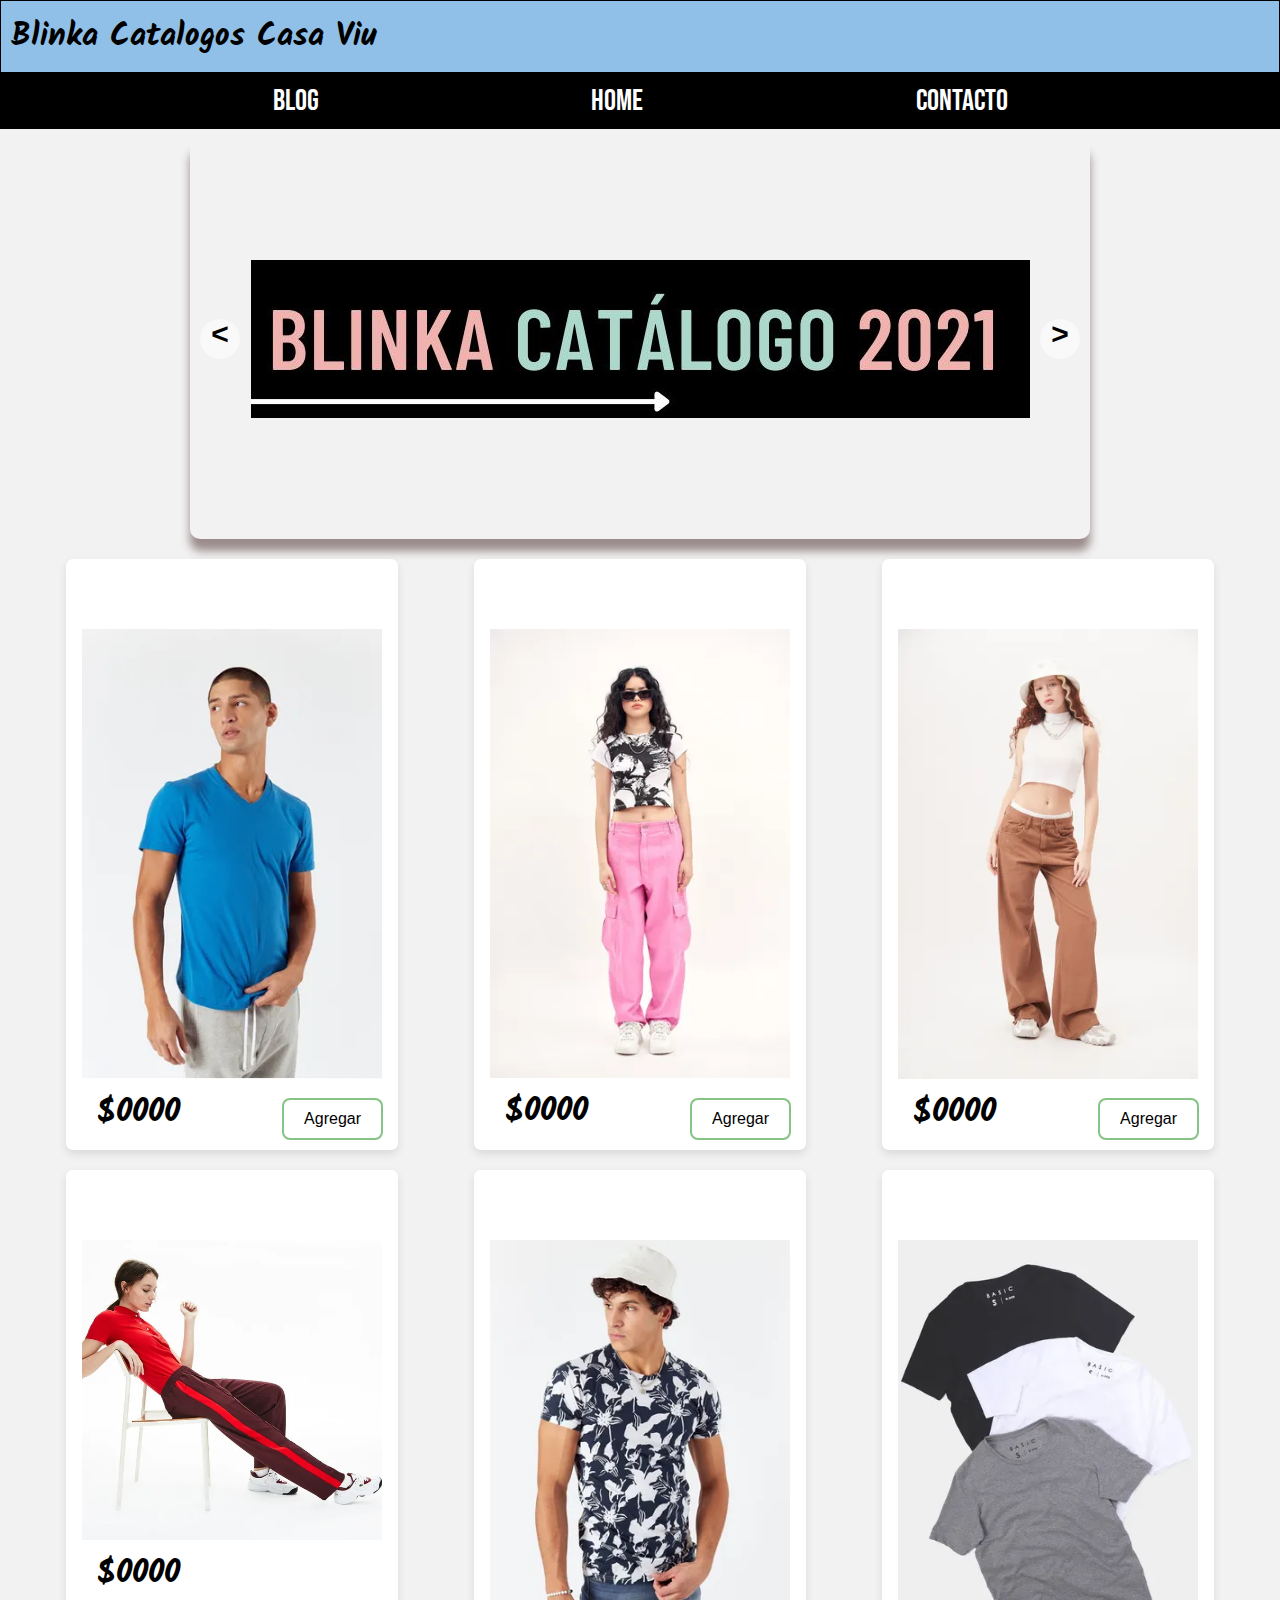
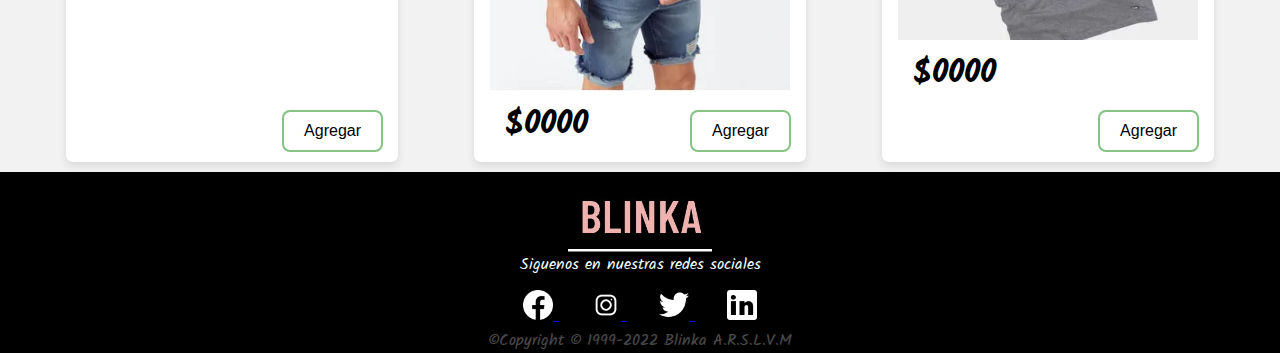
<file: Integrador/html/index.html>
<!DOCTYPE html>
<html lang="es">

<head>
  <meta charset="UTF-8">
  <meta http-equiv="X-UA-Compatible" content="IE=edge">
  <meta name="viewport" content="width=device-width, initial-scale=1.0">
  <title>Blinka</title>
  <link rel="stylesheet" href="../css/style.css">
  <link href="https://fonts.googleapis.com/css2?family=Kalam&family=Nerko+One&display=swap" rel="stylesheet">
</head>

<body>
  <header>
    <div class="pag-nav">
      <h1>Blinka Catalogos Casa Viu</h1>
    </div>

    <nav>
      <ul>
        <li><a href="blog.html" class="a-nav">BLOG</a></li>
        <li><a href="index.html" class="a-nav">HOME</a></li>
        <li><a href="contacto.html" class="a-nav">CONTACTO</a></li>
      </ul>
    </nav>
  </header>
    <!-- Galeria  -->

      <div class="contenedor-slider">
          <div class="slider" id="slider">
  
              <div class="slider_seccion">
                  <img src="../img/galeria-img/galeria_img1.jpg" alt="" class="slider_img">
              </div>
              <div class="slider_seccion">
                  <img src="../img/galeria-img/galeria_img2.jpg" alt="" class="slider_img">
              </div>
              <div class="slider_seccion">
                  <img src="../img/galeria-img/galeria_img3.jpg" alt="" class="slider_img">
              </div>
              <div class="slider_seccion">
                  <img src="../img/galeria-img/galeria_img4.jpg" alt="" class="slider_img">
              </div>
  
          </div>
  
          <div class="slider_btn slider_btn-der" id="btn-der">&#62;</div>
          
          <div class="slider_btn slider_btn-izq" id="btn-izq">&#60;</div>
      </div>
      <script src="../js/script.js"></script>
 
   
    <div class="pag-contenedor">
      <div class="producto-contenedor">
        <h2>nombre del producto</h2>
        <img src="../img/product-1.png">
        <h1>$0000</h1>
        <button class="boton-agregar">Agregar</button>
      </div>

      <div class="producto-contenedor">
        <h2>nombre del producto</h2>
        <img src="../img/product-2.png">
        <h1>$0000</h1>
        <button class="boton-agregar">Agregar</button>
      </div>

      <div class="producto-contenedor">
        <h2>nombre del producto</h2>
        <img src="../img/product-3.png">
        <h1>$0000</h1>
        <button class="boton-agregar">Agregar</button>
      </div>

      <div class="producto-contenedor">
        <h2>nombre del producto</h2>
        <img src="../img/product-4.png">
        <h1>$0000</h1>
        <button class="boton-agregar">Agregar</button>
      </div>

      <div class="producto-contenedor">
        <h2>nombre del producto</h2>
        <img src="../img/product-5.png">
        <h1>$0000</h1>
        <button class="boton-agregar">Agregar</button>
      </div>

      <div class="producto-contenedor">
        <h2>nombre del producto</h2>
        <img src="../img/product-6.png">
        <h1>$0000</h1>
        <button class="boton-agregar">Agregar</button>
      </div>
    </div>

    <footer>
      <div class="footer_pie-de-pagina">
        <img src="../img/logo-blinka.jpg" alt="logo de pie de pagina" class="logo">
        <p>Siguenos en nuestras redes sociales</p>
        <div class="contenedor-iconos">
          <a href="https://www.facebook.com/" class="icono-social" target="_blank">
            <img src="../img/FacebookBlanco.png" alt="icono facebook">
          </a>
          <a href="https://www.instagram.com/" class="icono-social" target="_blank">
            <img src="../img/InstagramBlanco.png" alt="icono instagram">
          </a>
          <a href="https://twitter.com/?lang=es" class="icono-social" target="_blank">
            <img src="../img/TwitterBlanco.png" alt="icono twitter" >
          </a>
          <a href="https://ar.linkedin.com/" class="icono-social" target="_blank">
            <img src="../img/LinkedinBlanco.png" alt="icono Linkedin">
          </a>
        </div>
  
        <span class="copyright">
          &copy;Copyright © 1999-2022 Blinka A.R.S.L.V.M
        </span>
      </div>
    
</body>

</html>
</file>
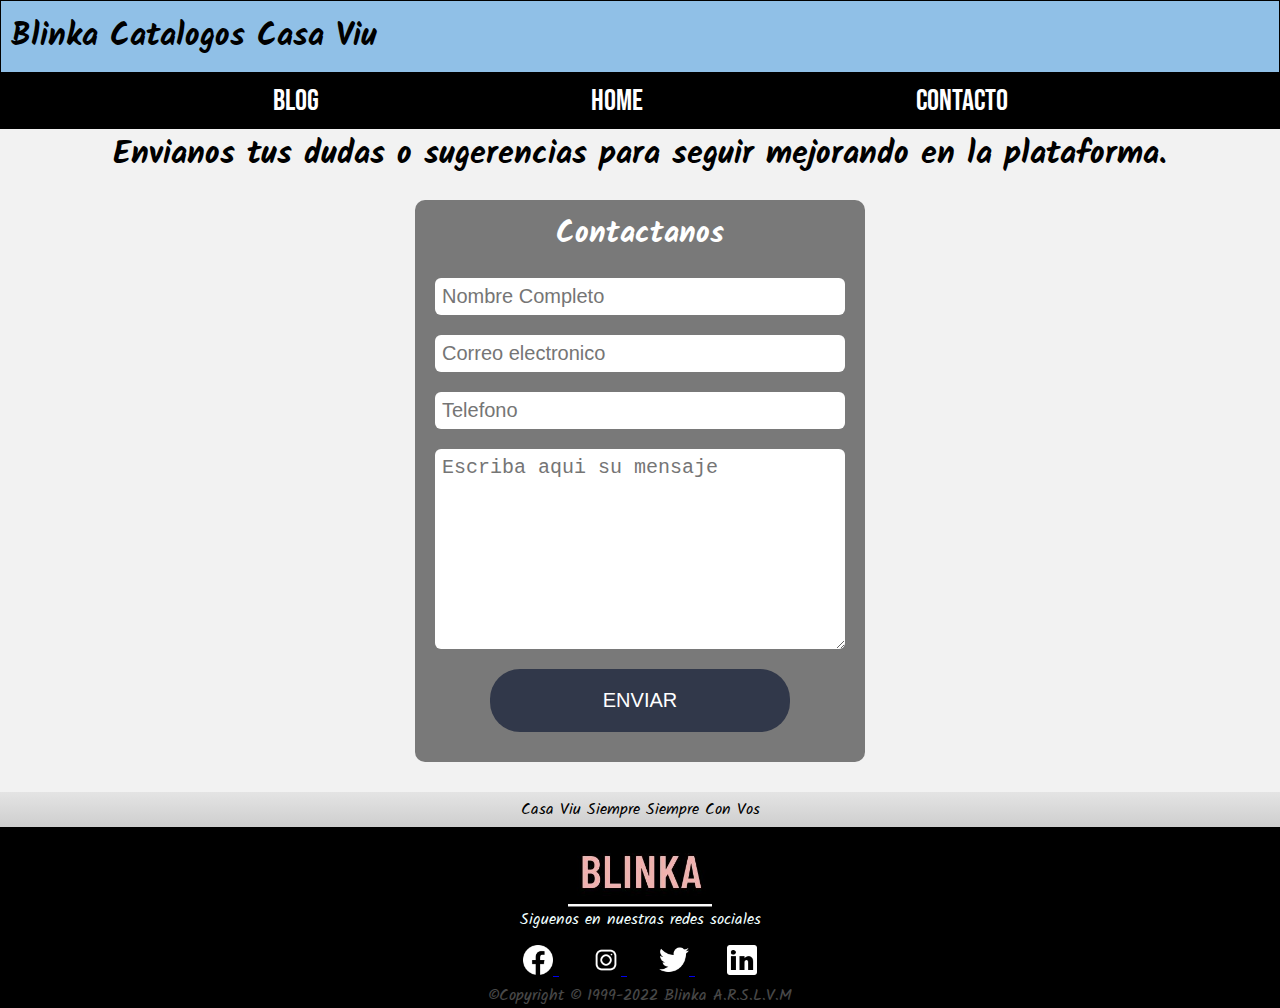
<file: Integrador/html/contacto.html>
<!DOCTYPE html>
<html lang="es">

<head>
  <meta charset="UTF-8">
  <meta http-equiv="X-UA-Compatible" content="IE=edge">
  <meta name="viewport" content="width=device-width, initial-scale=1.0">
  <title>Blinka CONTACTO</title>
  <link rel="stylesheet" href="../css/style.css">
  <link href="https://fonts.googleapis.com/css2?family=Kalam&family=Nerko+One&display=swap" rel="stylesheet">
  <script src="../js/script.js"></script>
</head>

<body>
  <header>
    <div class="pag-nav">
      <h1>Blinka Catalogos Casa Viu</h1>
    </div>

    <nav>
      <ul>
        <li><a href="blog.html" class="a-nav">BLOG</a></li>
        <li><a href="index.html" class="a-nav">HOME</a></li>
        <li><a href="contacto.html" class="a-nav">CONTACTO</a></li>
      </ul>
    </nav>
  </header>

  <main>
    <h1>Envianos tus dudas o sugerencias para seguir mejorando en la plataforma.</h1>

    <form action="#">
      <h2>Contactanos</h2>
      <input type="text" id="nombre" name="nombre" placeholder="Nombre Completo" required>
      <input type="email" id="correo" name="correo" placeholder="Correo electronico" required>
      <input type="number" id="telefono" name="telefono" placeholder="Telefono" required>
      <textarea name="comentario" id="comentario" placeholder="Escriba aqui su mensaje" required></textarea>
      <input type="button" value="ENVIAR" id="boton" onclick="return confirmarEnvio()">
    </form>

  </main>


  <footer>
    <div class="footer_linea">
      Casa Viu Siempre Siempre Con Vos
    </div>

    <div class="footer_pie-de-pagina">
      <img src="../img/logo-blinka.jpg" alt="logo de pie de pagina" class="logo">
      <p>Siguenos en nuestras redes sociales</p>
      <div class="contenedor-iconos">
        <a href="https://www.facebook.com/" class="icono-social" target="_blank">
          <img src="../img/FacebookBlanco.png" alt="icono facebook">
        </a>
        <a href="https://www.instagram.com/" class="icono-social" target="_blank">
          <img src="../img/InstagramBlanco.png" alt="icono instagram">
        </a>
        <a href="https://twitter.com/?lang=es" class="icono-social" target="_blank">
          <img src="../img/TwitterBlanco.png" alt="icono twitter">
        </a>
        <a href="https://ar.linkedin.com/" class="icono-social" target="_blank">
          <img src="../img/LinkedinBlanco.png" alt="icono Linkedin">
        </a>
      </div>

      <span class="copyright">
        &copy;Copyright © 1999-2022 Blinka A.R.S.L.V.M
      </span>
    </div>
  </footer>
</body>

</html>
</file>
<file: Integrador/css/style.css>
@import url('https://fonts.googleapis.com/css2?family=Bebas+Neue&family=Kalam&family=Nerko+One&display=swap');

* {
  box-sizing: border-box;
  margin: 0;
}

body {
  background-color: #f2f2f2;
  font-family: 'Kalam', cursive;
  display: flex;
  flex-direction: column;
  min-height: 100vh;
}

/* /////  MENU DE NAVEGACION /////// */
ul {
  display: flex;
  justify-content: space-evenly;
  list-style: none;
  background-color: black;
  padding: 10px 0;
}

.a-nav {
  text-decoration: none;
  color: white;
  font-family: 'Bebas Neue';
  font-size: 30px;
}

.a-nav:hover {
  background-color: rgba(255, 255, 255, 0.466);
  padding: 7px;
  border-radius: 10px;
  transition: 0.4s;
}

.a-nav:active {
  background-color: #fff;
  color: black;
}

.pag-nav {
  background-color: #90c0e7;
  border: 1px solid black;
}

.pag-nav h1 {
  margin: 10px;
}

/* /////  GALERIA  /////// */
.contenedor-slider {
  width: 90%;
  max-width: 900px;
  margin: 10px auto 10px auto;
  overflow: hidden;
  border-radius: 10px;
  box-shadow: 0 12px 10px #9b8b8b;
  position: relative;
}

.slider {
  display: flex;
  width: 400%;
  height: 400px;
  margin-left: -100%;
}

.slider_seccion {
  width: 100%;
}

.slider_img {
  display: block;
  width: 100%;
  height: 100%;
  object-fit: scale-down;
}

.slider_btn {
  width: 40px;
  height: 40px;
  background: rgba(255, 255, 255, 0.5);
  font-size: 30px;
  font-weight: bold;
  font-family: monospace;
  text-align: center;
  border-radius: 50%;
  cursor: pointer;
  position: absolute;
  top: 50%;
  transform: translateY(-50%);
}

.slider_btn:hover {
  background: rgb(182, 169, 169);
}

.slider_btn:active {
  background-color: rgb(158, 153, 133);
  color: rgb(201, 27, 27);
}

.slider_btn-izq {
  left: 10px;
}

.slider_btn-der {
  right: 10px;
}

/* ///////////////////////// */

/* CATALAGO DE PRODUCTOS */
.pag-contenedor {
  display: flex;
  flex-wrap: wrap;
  justify-content: space-evenly;
}

.producto-contenedor {
  border-radius: 7px;
  margin: 10px;
  padding: 2px 16px;
  position: relative;
  box-shadow: 0 4px 8px 0 rgba(0, 0, 0, 0.1);
  background-color: white;
}

.producto-contenedor:hover {
  box-shadow: 0 8px 16px 0 rgba(0, 0, 0, 0.2);
}

.producto-contenedor img {
  width: 300px;
}

.producto-contenedor h1 {
  margin-bottom: 10px;
  margin-left: 15px;
}

.boton-agregar {
  font-size: 16px;
  text-align: center;
  border-radius: 8px;
  padding: 10px 20px;
  background-color: white;
  border: 2px solid rgba(22, 143, 22, 0.527);
  transition-duration: 0.4s;
  position: absolute;
  right: 15px;
  bottom: 10px;
}

.boton-agregar:hover {
  background-color: rgba(22, 143, 22, 0.527);
  color: white;
}

main h1 {
  text-align: center;
}
/* ///////// FORMULARIO ///////////// */
form {
  width: 450px;
  margin: auto;
  background: rgba(0, 0, 0, 0.5);
  padding: 10px 20px;
  box-sizing: border-box;
  margin-top: 20px;
  margin-bottom: 30px;
  border-radius: 10px;
  display: flex;
  flex-direction: column;
  align-items: center;
}

h2 {
  color: #fff;
  text-align: center;
  font-size: 30px;
  margin-bottom: 20px;
}

input,
textarea {
  width: 100%;
  margin-bottom: 20px;
  padding: 7px;
  font-size: 20px;
  border: none;
  border-radius: 6px;
}

textarea {
  min-height: 200px;
  max-height: 200px;
  max-width: 100%;
  min-width: 100%;
}

input[type="button"] {
  width: 300px;
  border-radius: 30px;
}

#boton {
  background: #31384A;
  color: #fff;
  padding: 20px;
}

#boton:hover {
  cursor: pointer;
  background-color: #fff;
  color: #31384A;
  transition: 0.5s;
}

#boton:active {
  background-color: rgb(31, 29, 29);
  color: #dadce2;
  transition: 0.2s;
}

/* ///  PIE DE PAGINA // */
footer {
  margin-top: auto;
}

.footer_linea {
  border: none;
  background: linear-gradient(0deg, rgba(206, 206, 206, 1) 0%, rgba(228, 228, 228, 1) 100%);
  padding: 5px 0;
  color: black;
  text-align: center;
}

.footer_pie-de-pagina {
  display: flex;
  flex-direction: column;
  justify-content: center;
  align-items: center;
  background-color: rgb(0, 0, 0);
}

.logo {
  height: 80px;
}

.footer_pie-de-pagina p {
  color: azure;
}

.contenedor-iconos {
  margin-top: 1%;
}

.icono-social {
  height: 80px;
  width: 80px;
  border-radius: 50px;
  bottom: 1px solid white;
  background-position: center;
  background-size: 40%;
  background-repeat: no-repeat;
  margin: 1rem;
}

.icono-social img {
  height: 30px;
  width: 30px;
}

.icono-social:visited {
  color: black;
}

.icono-social:hover {
  background-color: black;
}



.copyright {
  color: #f2f2f2;
  opacity: 0.3;

}

/* ///////// BLOG PORTADA ///////////// */
.contenedor-portada {
  display: flex;
  flex-wrap: wrap;
  justify-content: space-evenly;
}

.portada img {
  width: 600px;
}

.video video {
  min-width: 500px;
  max-width: 500px;
}

.ubicacion {
  display: flex;
  flex-direction: column;
  align-items: center;
  margin: 15px auto;
}

.ubicacion-datos {
  list-style-type: disc;
  background-color: #f2f2f2;
  flex-wrap: wrap;
}

.datos {
  font-size: 28px;
}
</file>
